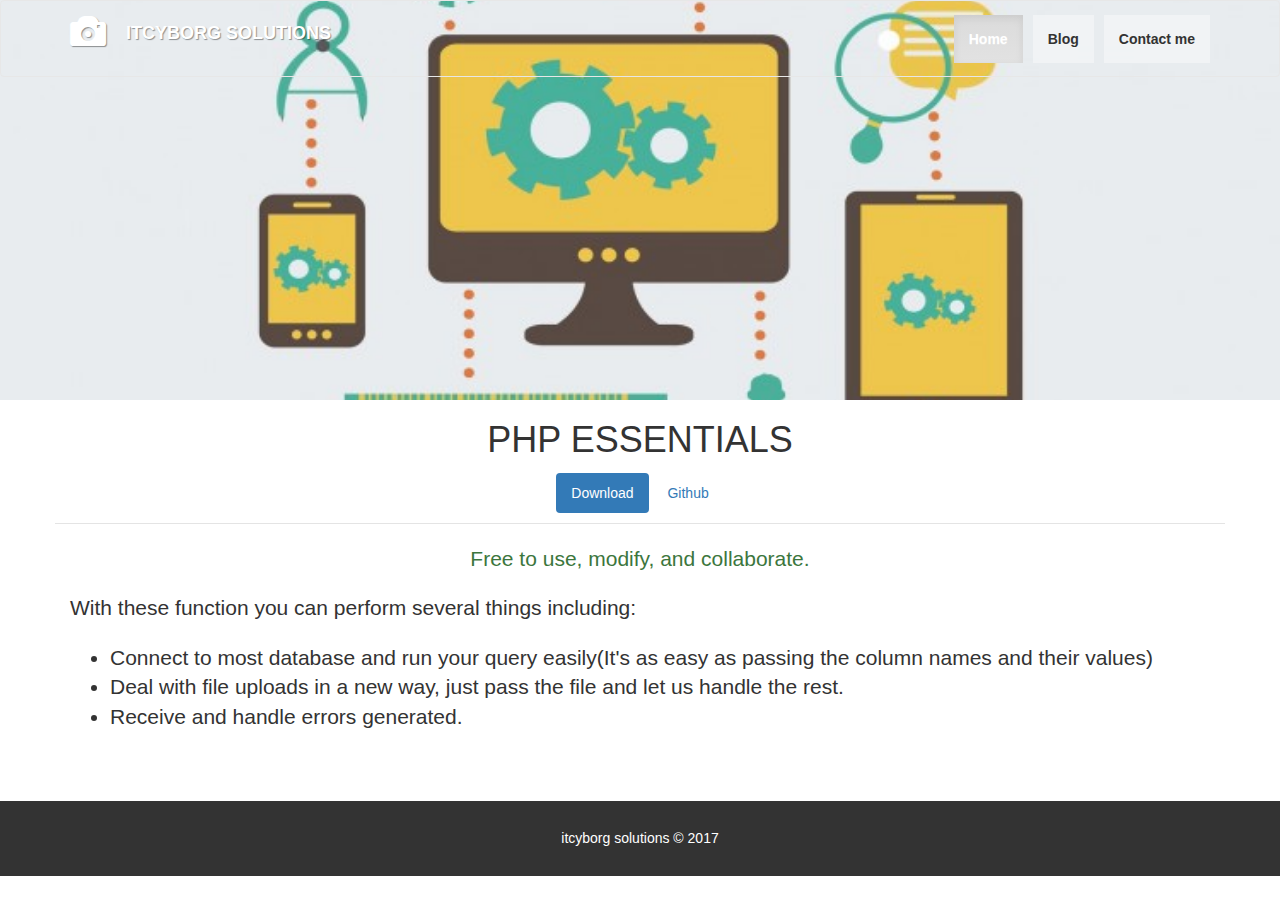
<file: docs/index.html>
<!DOCTYPE html>
<html>

<head>
    <meta charset="utf-8">
    <meta name="viewport" content="width=device-width, initial-scale=1.0">
    <title>itcyborg</title>
    <link rel="stylesheet" href="assets/bootstrap/css/bootstrap.min.css">
    <link rel="stylesheet" href="assets/css/user.css">
</head>

<body>
<header>
    <nav class="navbar navbar-default">
        <div class="container">
            <div class="navbar-header"><a class="navbar-brand navbar-link" href="#"><i
                    class="glyphicon glyphicon-camera"></i><span class="text-title">ITCYBORG SOLUTIONS</span></a>
                <button class="navbar-toggle collapsed" data-toggle="collapse" data-target="#navcol-1"><span
                        class="sr-only">Toggle navigation</span><span class="icon-bar"></span><span
                        class="icon-bar"></span><span class="icon-bar"></span></button>
            </div>
            <div class="collapse navbar-collapse" id="navcol-1">
                <ul class="nav navbar-nav navbar-right">
                    <li class="active" role="presentation"><a class="text-primary" href="index.html">Home </a></li>
                    <li role="presentation"><a href="#">Blog </a></li>
                    <li role="presentation"><a href="#">Contact me</a></li>
                </ul>
            </div>
        </div>
    </nav>
</header>
<div class="container post">
    <div class="row">
        <div class="col-md-12 text-center">
            <h1>PHP ESSENTIALS</h1>
        </div>
        <hr role="separator">
        <br>
        <ul class="nav nav-pills nav-stacked categories">
            <li class="active"><a href="#download.html">Download </a></li>
            <li><a href="#">Github </a></li>
        </ul>
        <div class="col-md-12">
            <p class="lead text-center text-success">Free to use, modify, and collaborate.</p>
            <p class="lead">
                With these function you can perform several things including:
            <ul class="lead">
                <li>Connect to most database and run your query easily(It's as easy as passing the column names and
                    their values)
                </li>
                <li>Deal with file uploads in a new way, just pass the file and let us handle the rest.</li>
                <li>Receive and handle errors generated.</li>
            </ul>
            </p>
        </div>
    </div>
</div>
<footer>
    <h5>itcyborg solutions © 2017</h5></footer>
<script src="assets/js/jquery.min.js"></script>
<script src="assets/bootstrap/js/bootstrap.min.js"></script>
</body>

</html>
</file>
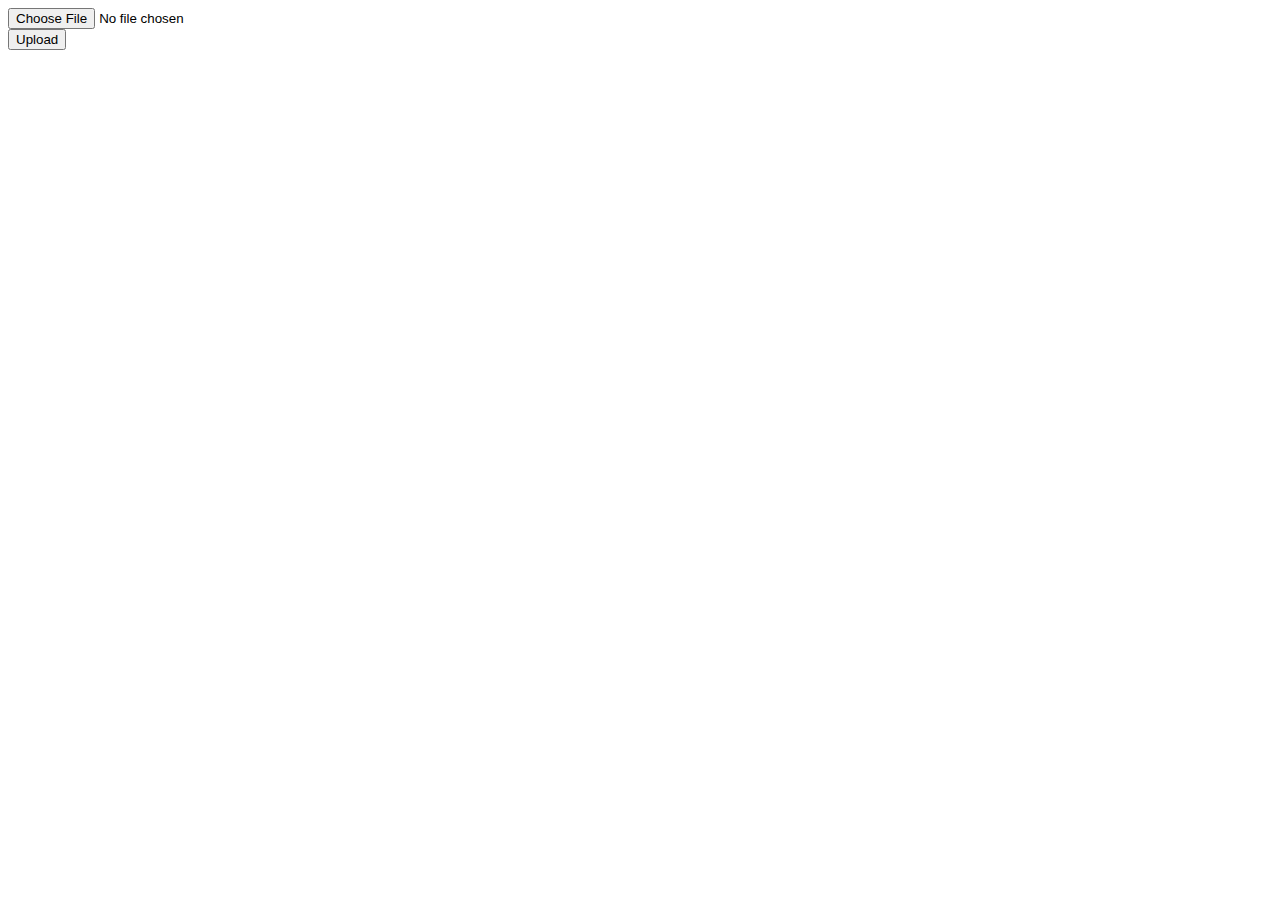
<file: test.html>
<!DOCTYPE html>
<html lang="en">
<head>
    <meta charset="UTF-8">
    <title>Test</title>
</head>
<body>
<form action="upload.php" method="post" enctype="multipart/form-data">
    <input type="file" name="file"><br>
    <button>Upload</button>
</form>
</body>
</html>
</file>
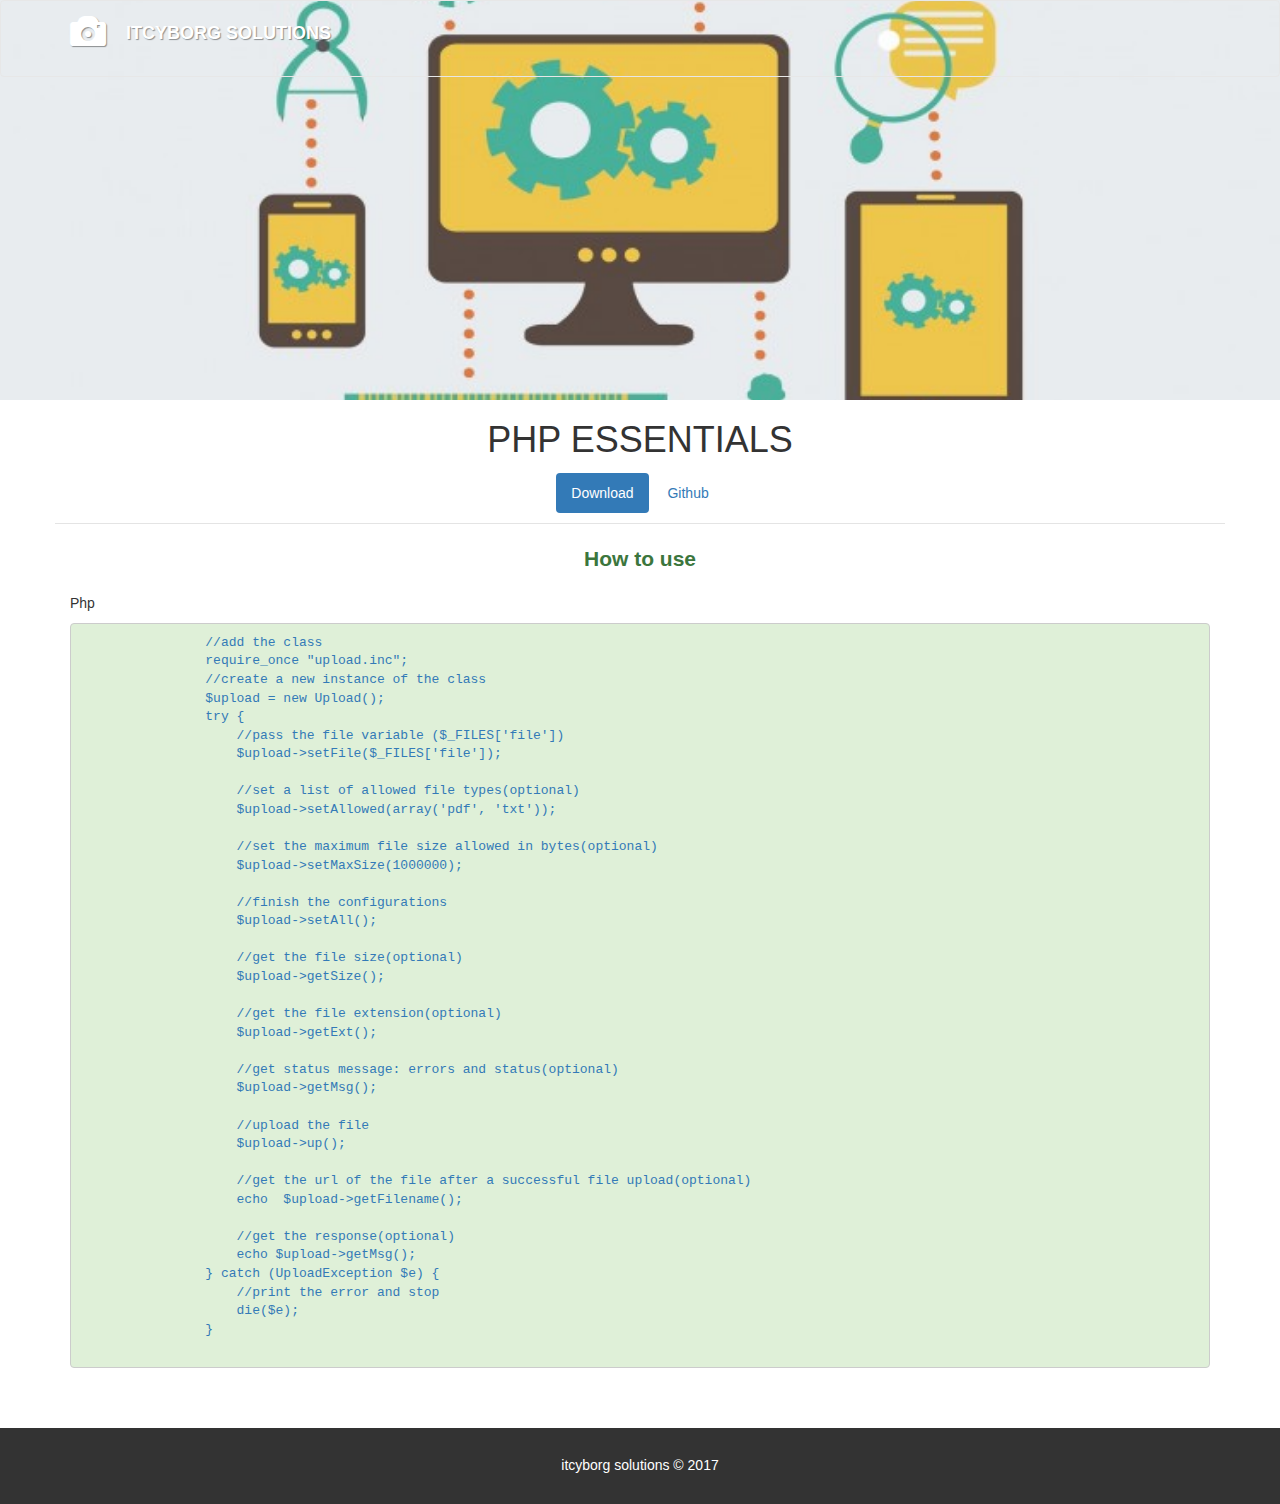
<file: docs/uploads.html>
<!DOCTYPE html>
<html>

<head>
    <meta charset="utf-8">
    <meta name="viewport" content="width=device-width, initial-scale=1.0">
    <title>Uploads</title>
    <link rel="stylesheet" href="assets/bootstrap/css/bootstrap.min.css">
    <link rel="stylesheet" href="assets/css/user.css">
</head>

<body>
<header>
    <nav class="navbar navbar-default">
        <div class="container">
            <div class="navbar-header"><a class="navbar-brand navbar-link" href="#"><i
                    class="glyphicon glyphicon-camera"></i><span class="text-title">ITCYBORG SOLUTIONS</span></a>
                <button class="navbar-toggle collapsed" data-toggle="collapse" data-target="#navcol-1"><span
                        class="sr-only">Toggle navigation</span><span class="icon-bar"></span><span
                        class="icon-bar"></span><span class="icon-bar"></span></button>
            </div>
        </div>
    </nav>
</header>
<div class="container post">
    <div class="row">
        <div class="col-md-12 text-center">
            <h1>PHP ESSENTIALS</h1>
        </div>
        <hr role="separator">
        <br>
        <ul class="nav nav-pills nav-stacked categories">
            <li class="active"><a href="#download.html">Download </a></li>
            <li><a href="#">Github </a></li>
        </ul>
        <div class="col-md-12">
            <p class="lead text-center text-success"><b>How to use</b></p>
            <p>Php</p>
            <pre class="text-primary bg-success">
                //add the class
                require_once "upload.inc";
                //create a new instance of the class
                $upload = new Upload();
                try {
                    //pass the file variable ($_FILES['file'])
                    $upload->setFile($_FILES['file']);

                    //set a list of allowed file types(optional)
                    $upload->setAllowed(array('pdf', 'txt'));

                    //set the maximum file size allowed in bytes(optional)
                    $upload->setMaxSize(1000000);

                    //finish the configurations
                    $upload->setAll();

                    //get the file size(optional)
                    $upload->getSize();

                    //get the file extension(optional)
                    $upload->getExt();

                    //get status message: errors and status(optional)
                    $upload->getMsg();

                    //upload the file
                    $upload->up();

                    //get the url of the file after a successful file upload(optional)
                    echo  $upload->getFilename();

                    //get the response(optional)
                    echo $upload->getMsg();
                } catch (UploadException $e) {
                    //print the error and stop
                    die($e);
                }
            </pre>
        </div>
    </div>
</div>
<footer>
    <h5>itcyborg solutions © 2017</h5></footer>
<script src="assets/js/jquery.min.js"></script>
<script src="assets/bootstrap/js/bootstrap.min.js"></script>
</body>

</html>
</file>
<file: docs/assets/css/user.css>
header {
    height: 400px;
    background: url(../../assets/img/photography_background.jpg) no-repeat center;
    background-size: cover;
}

.navbar-nav {
    margin-top: 14px;
}

.navbar-nav .nav li {
    height: 50px;
}

.navbar-nav > li > a {
    padding-top: 8px;
    padding-bottom: 8px;
    line-height: 32px;
}

.navbar-default .navbar-nav > li > a {
    color: #333;
    font-weight: bold;
    background-color: rgba(255, 255, 255, 0.4);
}

.navbar-default .navbar-nav > li > a:hover, .navbar-default .navbar-nav > li > a:focus {
    color: #fff;
    background-color: rgba(0, 0, 0, 0.6);
    font-weight: bold;
}

.navbar-default .navbar-nav > .active > a, .navbar-default .navbar-nav > .active > a:hover, .navbar-default .navbar-nav > .active > a:focus {
    color: #fff;
    background-color: rgba(0, 0, 0, 0.6);
    font-weight: bold;
}

.navbar-toggle {
    background-color: #fff !important;
    box-shadow: 1px 1px 1px rgba(0, 0, 0, 0.4);
    margin-top: 20px;
}

nav.navbar.navbar-default {
    background: none;
    box-shadow: none;
}

.navbar-brand {
    height: 75px;
    font-size: 18px;
    color: #fff !important;
    text-shadow: 1px 1px 1px rgba(0, 0, 0, 0.4);
}

.navbar-brand span.text-title {
    text-transform: uppercase;
    font-weight: bold;
}

@media (max-width: 767px) {
    .navbar-brand span.text-title {
        display: none;
    }
}

.navbar-brand .glyphicon {
    display: inline-block;
    font-size: 36px;
    color: #fff;
    vertical-align: middle;
    margin-right: 20px;
    position: relative;
    top: -2px;
}

@media (min-width: 768px) {
    .navbar-nav li {
        margin-left: 10px;
    }
}

.categories {
    text-align: center !important;
    margin-bottom: 20px;
    border-bottom: 1px solid #e4e4e4;
    padding: 10px;
}

.categories li {
    display: inline-block !important;
    float: none;
}

.post-body {
    margin-top: 30px;
    font-size: 16px;
}

@media (min-width: 992px) {
    .post-title {
        text-align: right;
        padding-right: 30px;
    }
}

.post-title .author {
    text-transform: uppercase;
}

.post-body figure {
    margin-bottom: 10px;
    text-align: center;
}

.post-title .author span {
    margin-left: 5px;
}

.post-title h1 {
    font-weight: bold;
    margin-top: 30px;
}

@media (max-width: 767px) {
    .post-title h1 {
        margin-top: 20px;
        font-size: 32px;
        margin-bottom: 10px;
    }
}

footer {
    padding: 20px;
    text-align: center;
    background-color: #333;
    color: #fff;
}

footer h5 {
    color: inherit;
}

div.container.post {
    margin-bottom: 50px;
}
</file>
